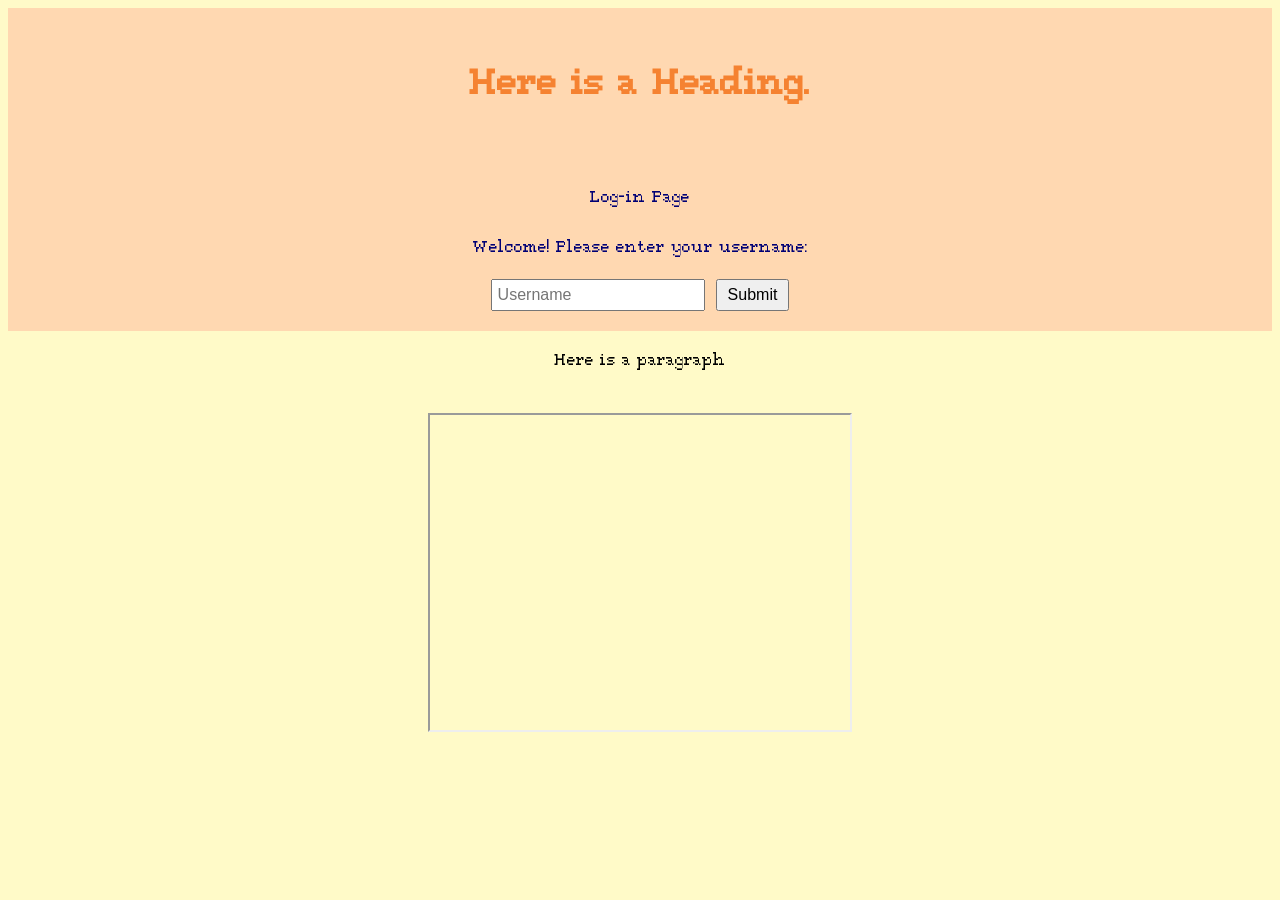
<file: index.html>
<!DOCTYPE html>
<html>
  <head>
    <title>
      Page Title Goes Here
    </title>
    <!-- <link rel="stylesheet" type="text/css" href="20colors.css"> -->
    <style>
      :root {
        --Red: #e6194B;
        --Green: #3cb44b;
        --Yellow: #ffe119;
        --Blue: #4363d8;
        --Orange: #f58231;
        --Purple: #911eb4;
        --Cyan: #42d4f4;r
        --Magenta: #f032e6;
        --Lime: #bfef45;
        --Pink: #fabed4;
        --Teal: #469990;
        --Lavender: #dcbeff;
        --Brown: #9A6324;
        --Beige: #fffac8;
        --Maroon: #800000;
        --Mint: #aaffc3;
        --Olive: #808000;
        --Apricot: #ffd8b1;
        --Navy: #000075;
        --Grey: #a9a9a9;
        --White: #ffffff;
        --Black: #000000;
      }

      @font-face {
        font-family: legendarydeeds;
        src: url(LegendaryDeedsMedium_alpha20260113a.ttf);
      }
      body {
        background-color: var(--Beige);
        font-family: legendarydeeds;
        color: black;
        text-align: center;
      }
      h1 {
        color: var(--Orange);
        font-size: 36px;
      }
      div.header {
        background-color: var(--Apricot);
        color: var(--Navy);
        text-align: center;
        padding: 20px;
      }

      .game-text {
        white-space: pre-line;
        height: 110px;
        overflow-y: auto;
        margin-bottom: 10px;
      }

      .game-input {
        display: flex;
      }

      .user-input {
        flex: 1;
        padding: 5px;
        font-size: 16px;
      }

      .submit-btn {
        padding: 5px 10px;
        margin-left: 5px;
        font-size: 16px;
        cursor: pointer;
      }
    </style>
  </head>
  <body>
    <div class="header">
      <h1>
        Here is a Heading.
      </h1>
      <br>
      <center>
        <div id="game-text" class="game-text">
        </div>
        <input id="user-input" class="user-input" type="text" placeholder="Username">
        <button id="submit-btn" class="submit-btn">
          Submit
        </button>
      </center>
    </div>
    <script src="login.js"></script>
    <p>
      Here is a paragraph
    </p>
    <br>
    <a id="main-link" href="portal.html" style="display:none;">
      <button>
        Enter Main Page
      </button>
    </a>
    <iframe width="420" height="315" src="https://www.youtube.com/embed/t-mOfXhgfQY" />
  </body>
</html>
</file>
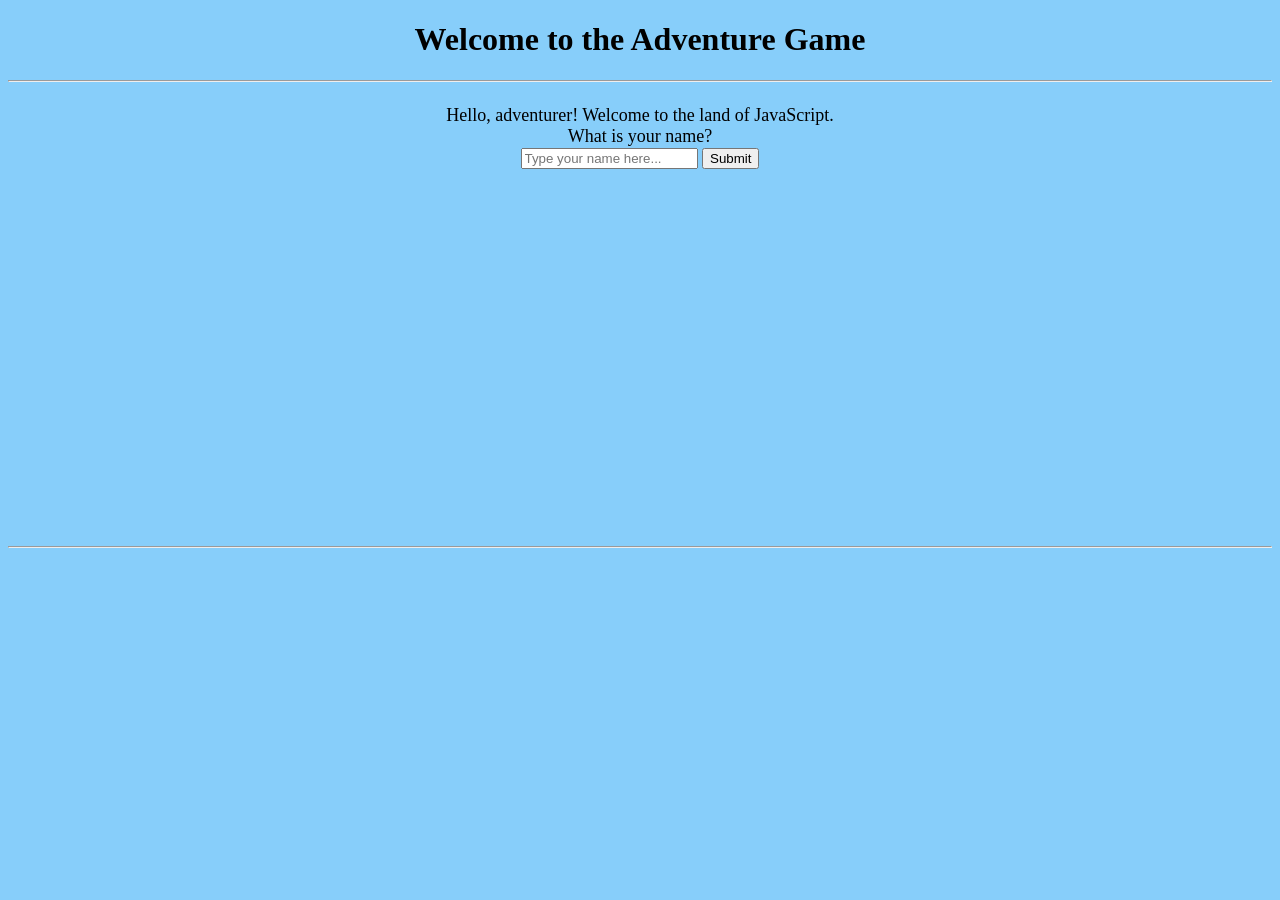
<file: jsadventure.html>
<!DOCTYPE html>
<html>
<head>
	<title>Adventure Game Page</title>
<style>
	.game-container {
    width: 600px;
    height: 400px;
    border: 2px red;
    border-radius: 8px;
    padding: 15px;
    font-family: monospace;
    overflow-y: auto;
	font-family: Times;
	font-size: 18px
}

.game-text {
    white-space: pre-line; /* preserves line breaks */
    height: 220px;
    overflow-y: auto;
    margin-bottom: 10px;

}

.game-input {
    display: flex;
}

.user-input {
    flex: 1;
    padding: 5px;
    font-size: 16px;
}

.submit-btn {
    padding: 5px 10px;
    margin-left: 5px;
    font-size: 16px;
    cursor: pointer;
}
body {
	background-color:LightSkyBlue
}
</style>
</head>
<body>
	<center>
    <h1>Welcome to the Adventure Game</h1>
	<hr>
    <div class="game-container">
        <div id="game-text"></div>
        <div id="game-input">
            <input type="text" id="user-input" placeholder="Type your name here...">
            <button id="submit-btn">Submit</button>
        </div>
    </div>
<script src="game.js"></script>
	<br>
	<hr>
		</center>
</body>
</html>
</file>
<file: 20colors.css>
$Red: #e6194B;
$Green: #3cb44b;
$Yellow: #ffe119;
$Blue: #4363d8;
$Orange: #f58231;
$Purple: #911eb4;
$Cyan: #42d4f4;r
$Magenta: #f032e6;
$Lime: #bfef45;
$Pink: #fabed4;
$Teal: #469990;
$Lavender: #dcbeff;
$Brown: #9A6324;
$Beige: #fffac8;
$Maroon: #800000;
$Mint: #aaffc3;
$Olive: #808000;
$Apricot: #ffd8b1;
$Navy: #000075;
$Grey: #a9a9a9;
$White: #ffffff;
$Black: #000000;
</file>
